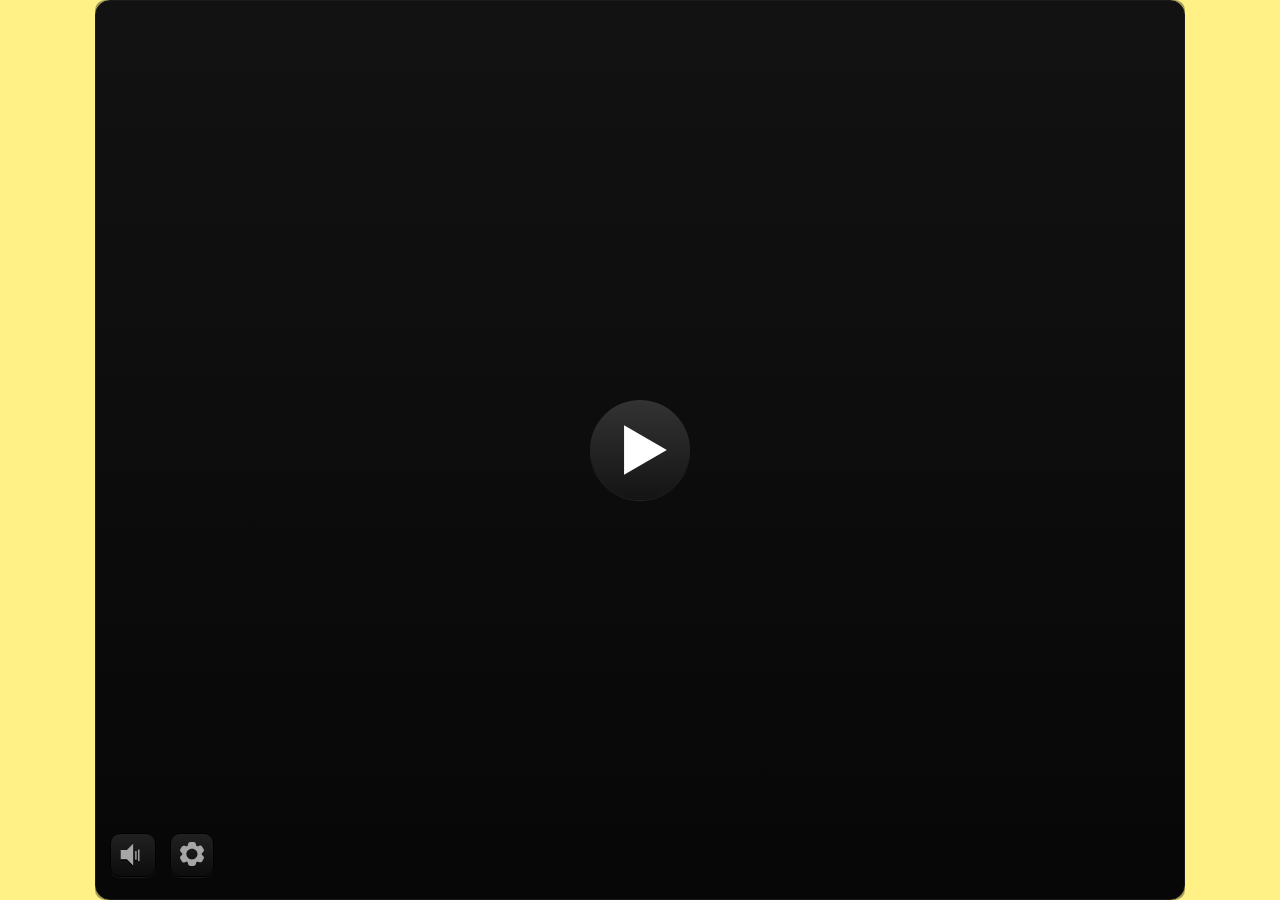
<file: index.html>
<!doctype html>
<html lang="en-US">
<head>
  <meta charset="utf-8">
  <!-- Created using Storyline 3 - http://www.articulate.com  -->
  <!-- version: 3.17.27621.0 -->
  <title>1</title>
  <meta http-equiv="x-ua-compatible" content="IE=edge"/>
  <meta name="viewport" content="width=device-width,initial-scale=1,user-scalable=no,shrink-to-fit=no,minimal-ui"/>
  <meta name="apple-mobile-web-app-capable" content="yes"/>
  <style>
    html, body { height: 100%; padding: 0; margin: 0 }
    #app { height: 100%; width: 100%; }
  </style>
  
  <script>window.THREE = { };</script>
</head>
<body style="background: #FFF185" class="cs-HTML theme-classic">
  <!-- 360 -->
  <script>!function(e){var i=/iPhone/i,o=/iPod/i,n=/iPad/i,t=/(?=.*\bAndroid\b)(?=.*\bMobile\b)/i,d=/Android/i,s=/(?=.*\bAndroid\b)(?=.*\bSD4930UR\b)/i,b=/(?=.*\bAndroid\b)(?=.*\b(?:KFOT|KFTT|KFJWI|KFJWA|KFSOWI|KFTHWI|KFTHWA|KFAPWI|KFAPWA|KFARWI|KFASWI|KFSAWI|KFSAWA)\b)/i,r=/IEMobile/i,h=/(?=.*\bWindows\b)(?=.*\bARM\b)/i,a=/BlackBerry/i,l=/BB10/i,p=/Opera Mini/i,f=/(CriOS|Chrome)(?=.*\bMobile\b)/i,u=/(?=.*\bFirefox\b)(?=.*\bMobile\b)/i,c=new RegExp("(?:Nexus 7|BNTV250|Kindle Fire|Silk|GT-P1000)","i"),w=function(e,i){return e.test(i)},A=function(e){var A=e||navigator.userAgent,v=A.split("[FBAN");if(void 0!==v[1]&&(A=v[0]),this.apple={phone:w(i,A),ipod:w(o,A),tablet:!w(i,A)&&w(n,A),device:w(i,A)||w(o,A)||w(n,A)},this.amazon={phone:w(s,A),tablet:!w(s,A)&&w(b,A),device:w(s,A)||w(b,A)},this.android={phone:w(s,A)||w(t,A),tablet:!w(s,A)&&!w(t,A)&&(w(b,A)||w(d,A)),device:w(s,A)||w(b,A)||w(t,A)||w(d,A)},this.windows={phone:w(r,A),tablet:w(h,A),device:w(r,A)||w(h,A)},this.other={blackberry:w(a,A),blackberry10:w(l,A),opera:w(p,A),firefox:w(u,A),chrome:w(f,A),device:w(a,A)||w(l,A)||w(p,A)||w(u,A)||w(f,A)},this.seven_inch=w(c,A),this.any=this.apple.device||this.android.device||this.windows.device||this.other.device||this.seven_inch,this.phone=this.apple.phone||this.android.phone||this.windows.phone,this.tablet=this.apple.tablet||this.android.tablet||this.windows.tablet,"undefined"==typeof window)return this},v=function(){var e=new A;return e.Class=A,e};"undefined"!=typeof module&&module.exports&&"undefined"==typeof window?module.exports=A:"undefined"!=typeof module&&module.exports&&"undefined"!=typeof window?module.exports=v():"function"==typeof define&&define.amd?define("isMobile",[],e.isMobile=v()):e.isMobile=v()}(this);
    window.isMobile.apple.tablet = window.isMobile.apple.tablet ||
      (navigator.platform === 'MacIntel' && navigator.maxTouchPoints > 1);
    window.isMobile.apple.device = window.isMobile.apple.device || window.isMobile.apple.tablet;
    window.isMobile.tablet = window.isMobile.tablet || window.isMobile.apple.tablet;
    window.isMobile.any = window.isMobile.any || window.isMobile.apple.tablet;
  </script>

  <div id="focus-sink" tabindex="-1"></div>

  <div id="preso"></div>
  <script>
    window.DS = {};
    window.globals = {
      DATA_PATH_BASE: '',
      HAS_FRAME: true,
      HAS_SLIDE: true,

      lmsPresent: false,
      tinCanPresent: false,
      cmi5Present: false,
      aoSupport: false,
      scale: 'show all',
      captureRc: false,
      browserSize: 'fullscreen',
      bgColor: '#FFF185',
      features: '',
      themeName: 'classic',
      preloaderColor: '#FFFFFF',
      suppressAnalytics: true,
      productChannel: 'enterprise',
      publishSource: 'storyline',
      aid: '',
      cid: 'c47d23ad-5dca-4a90-8675-ec1821a27a71',
      playerVersion: '3.17.27621.0',
      maxIosVideoElements: 10,

      
      parseParams: function(qs) {
        if (window.globals.parsedParams != null) {
          return window.globals.parsedParams;
        }
        qs = (qs || window.location.search.substr(1)).split('+').join(' ');
        var params = {},
            tokens,
            re = /[?&]?([^=]+)=([^&]*)/g;

        while (tokens = re.exec(qs)) {
          params[decodeURIComponent(tokens[1]).trim()] =
            decodeURIComponent(tokens[2]).trim();
        }
        window.globals.parsedParams = params;
        return params;
      }

    };

    (function() {

      var classTypes = [ 'desktop', 'mobile', 'phone', 'tablet' ];

      var addDeviceClasses = function(prefix, testObj) {
        var curr, i;
        for (i = 0; i < classTypes.length; i++) {
          curr = classTypes[i];
          if (testObj[curr]) {
            document.body.classList.add(prefix + curr);
          }
        }
      };

      var params = window.globals.parseParams(),
          isDevicePreview = params.devicepreview === '1',
          isPhoneOverride = params.deviceType === 'phone' || (isDevicePreview && params.phone == '1'),
          isTabletOverride = (params.deviceType === 'tablet' || isDevicePreview) && !isPhoneOverride,
          isMobileOverride = isPhoneOverride || isTabletOverride;

      var deviceView = {
        desktop: !window.isMobile.any && !isMobileOverride,
        mobile: window.isMobile.any || isMobileOverride,
        phone: isPhoneOverride || (window.isMobile.phone && !isTabletOverride),
        tablet: isTabletOverride || window.isMobile.tablet
      };

      window.globals.deviceView = deviceView;
      window.isMobile.desktop = !window.isMobile.any;
      window.isMobile.mobile = window.isMobile.any;

      addDeviceClasses('view-', deviceView);

    })();
  </script>
  
  <script src='story_content/user.js' type=text/javascript></script>
  <div class="slide-loader"></div>

  <script>
    if (window.globals.deviceView.isMobile) { var doc = document, loader = doc.body.querySelector('.slide-loader'); [ 1, 2, 3 ].forEach(function(n) { var d = doc.createElement('div'); d.style.backgroundColor = window.globals.preloaderColor; d.classList.add('mobile-loader-dot'); d.classList.add('dot' + n); loader.appendChild(d); }); }
  </script>

  <div class="mobile-load-title-overlay" style="display: none">
    <div class="mobile-load-title">1</div>
  </div>

  <div class="mobile-chrome-warning"></div>

  <script>
    
    if (window.autoSpider && window.vInterfaceObject) {
      document.querySelector('.mobile-load-title-overlay').style.display = 'none';
    }
  </script>

  

  <link rel="stylesheet" href="html5/data/css/output.min.css" data-noprefix/>
</body>
<script src="html5/lib/scripts/bootstrapper.min.js"></script>
</html>
</file>
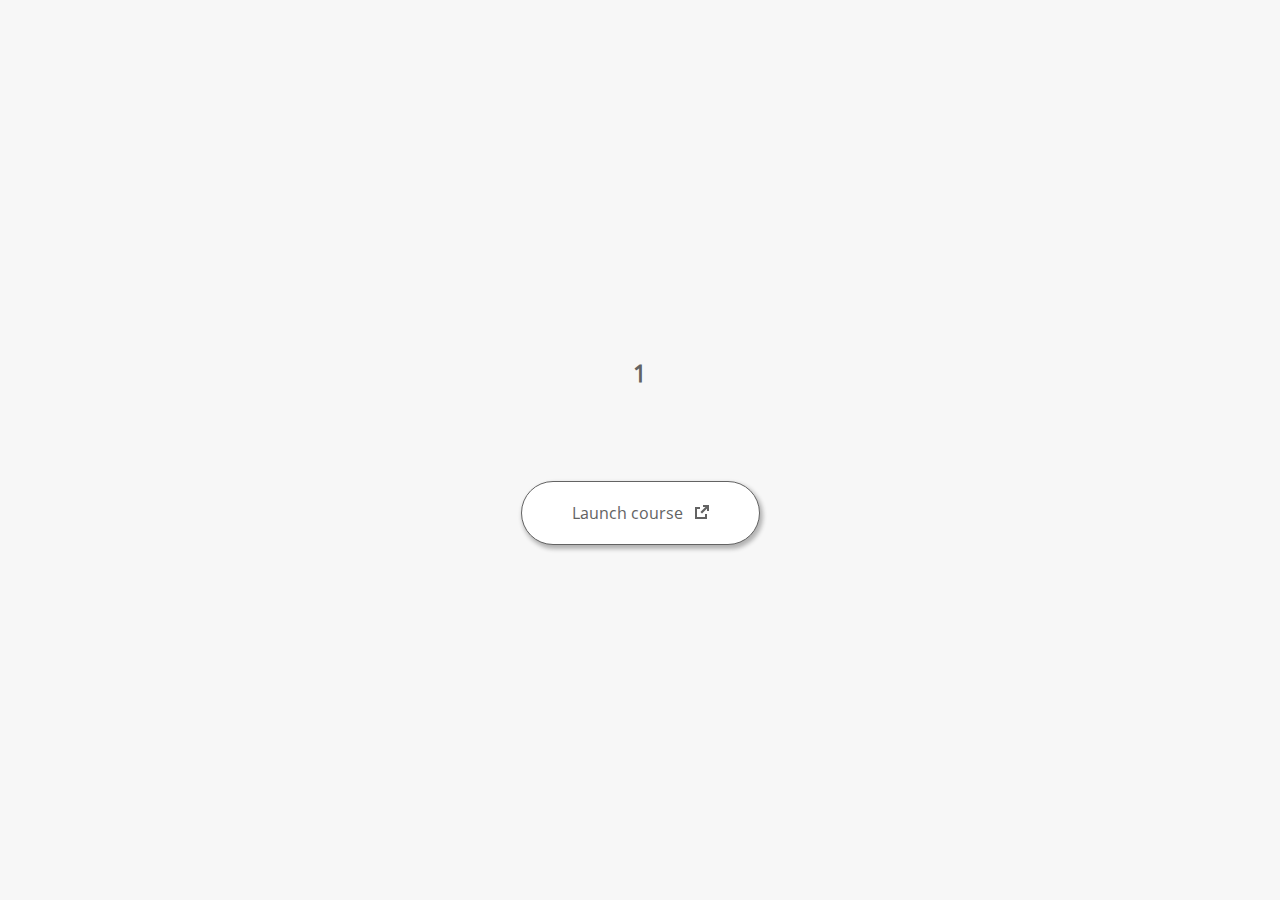
<file: launcher.html>
﻿<html lang="en-US">
	<head>
		<!-- Created using Storyline 3 - http://www.articulate.com  --> 
		<!-- version: 3.17.27621.0 --> 

		<title>1</title>
    <style>
      @font-face {
        font-family: "Open Sans Full";
        font-style: normal;
        font-weight: 400;
        src: local("Open Sans"),
             local("OpenSans"),
             url(html5/lib/stylesheets/mobile-fonts/open-sans-regular.woff) format("woff")
      }
      body {
        background-color: #F7F7F7;
      }
      h1 {
        color: #636363;
        font-family: "Open Sans Full", Helvetica, sans-serif;
        font-size: 150%;
        margin-bottom: 92px;
        padding-bottom: 0;
      }

      button {
        background-color: #FFF;
        border: 1px solid #636363;
        border-radius: 80px;
        box-shadow: 2px 3px 4px 1px rgba(39, 39, 39, 0.33);
        color: #636363;
        font-family: "Open Sans Full", Helvetica, sans-serif;
        font-size: 100%;
        padding: 20px 50px;
      }
      img {
        height: 15px;
        width: 15px;
        margin-left: 8px;
      }
    </style>
		<script>
			
			/******************************************************************************/
			//
			// NOTE TO DEVELOPERS:
			// The following code should be integrated with your web page in order to open
			// the presentation in a new window.  To launch the presentation immediately, 
			// simply copy the code below into your web page.  To launch the presentation
			// when a button or link is clicked, call LaunchPresentation when the onClick
			// event is triggered.
			//
			/******************************************************************************/		
		
		
			var Safari =  (navigator.appVersion.indexOf("Safari") >= 0);
			
			var g_bChromeless = true;
			var g_bResizeable = true;
			var g_nContentWidth = 740;
			var g_nContentHeight = 611;
			var g_strStartPage = "story.html" + document.location.search;
			var g_strBrowserSize = "fullscreen";
		
			function LaunchContent()
			{
				var nWidth = screen.availWidth;
				var nHeight = screen.availHeight;

				if (nWidth > g_nContentWidth && nHeight > g_nContentHeight && g_strBrowserSize != "fullscreen")
				{
					nWidth = g_nContentWidth;
					nHeight = g_nContentHeight;
					
					if (!Safari && !g_bChromeless)
					{
						nWidth += 17;
					}
				}

				// Build the options string
				var strOptions = "width=" + nWidth +",height=" + nHeight;
				if (g_bResizeable)
				{
					strOptions += ",resizable=yes"
				}
				else
				{
					strOptions += ",resizable=no"
				}

				if (g_bChromeless)
				{
					strOptions += ", status=0, toolbar=0, location=0, menubar=0, scrollbars=0";
				}
				else
				{
					strOptions += ", status=1, toolbar=1, location=1, menubar=1, scrollbars=1";
				}

				// Launch the URL
				if (Safari)
				{
					var oWnd = window.open("", "_blank", strOptions);
					oWnd.location = g_strStartPage;
				}
				else
				{
					window.open(g_strStartPage , "_blank", strOptions);
				}
			}

			
			
		</script>
		
	</head>
	
	<body onload="setTimeout('LaunchContent()', 100);">
		<center>
			<table width="100%" height="100%" border="0" cellpadding="0" cellspacing="0">
				<tr>
					<td>
						<center>
              <h1 tabIndex="-1">1</h1>
							<button onclick="LaunchContent()" aria-label="Launch course: opens in new window">Launch course <img src="story_content/external_window.png" style="border-style: none; height: 14px; width: 14px;" tabIndex="-1" aria-hidden="true"/></button>
						</center>
					</td>
				</tr>
			</table>
		</center>
	</body>
</html>
</file>
<file: html5/data/css/output.min.css>
@font-face {
  font-family: 'Open SansBold CharsBold3F3366B0';
  src: url('[data-uri]');
  font-style: normal;
  font-weight: normal;
}
@font-face {
  font-family: 'Open Sans Charset1_ 6JU91C39445';
  src: url('[data-uri]');
  font-style: normal;
  font-weight: normal;
}
@font-face {
  font-family: 'ArialBold Charset1_Bold07D86806';
  src: url('[data-uri]');
  font-style: normal;
  font-weight: normal;
}
@font-face {
  font-family: 'Arial Charset1_ 68YWsY33E78B500';
  src: url('[data-uri]');
  font-style: normal;
  font-weight: normal;
}
@font-face {
  font-family: 'Open Sans Charset0_v9TY33EDE6F2';
  src: url('[data-uri]');
  font-style: normal;
  font-weight: normal;
}
@font-face {
  font-family: 'Open SansBold CharsBoldE47A47C6';
  src: url('[data-uri]');
  font-style: normal;
  font-weight: normal;
}
.cs-HTML {
  background: rgba(255, 241, 133, 1);
}
.cs-npnxnanbnsnfns00000000101 .cs-infopanel  {
  box-shadow: 0 1px 0 rgba(0, 0, 0, 1);
  background: rgba(255, 255, 255, 1);
}
.cs-npnxnanbnsnfns00000000101 .cs-infopanel .cs-link {
  color: rgba(124, 34, 128, 1);
}
.cs-npnxnanbnsnfns00000000101 .cs-infopanel .cs-link:hover {
  color: rgba(0, 0, 238, 1);
}
.cs-npnxnanbnsnfns00000000101 .cs-infopanel .cs-name {
  color: rgba(68, 68, 68, 1);
}
.cs-npnxnanbnsnfns00000000101 .cs-infopanel .cs-title {
  color: rgba(153, 153, 153, 1);
}
.cs-npnxnanbnsnfns00000000101 .cs-infopanelpopup  {
  box-shadow: 0 1px 0 rgba(0, 0, 0, 1);
  background: linear-gradient(180deg, rgba(29, 29, 29, 1) 0%, rgba(11, 11, 11, 1) 100%);
}
.cs-npnxnanbnsnfns00000000101 .cs-infopanelpopup .cs-link {
  color: rgba(255, 255, 255, 1);
}
.cs-npnxnanbnsnfns00000000101 .cs-infopanelpopup .cs-link:hover {
  color: rgba(117, 117, 117, 1);
}
.cs-npnxnanbnsnfns00000000101 .cs-infopanelpopup .cs-name {
  color: rgba(114, 114, 114, 1);
}
.cs-npnxnanbnsnfns00000000101 .cs-infopanelpopup .cs-bio {
  color: rgba(255, 255, 255, 1);
}
.cs-npnxnanbnsnfns00000000101 .cs-timer  {
  color: rgba(255, 255, 255, 1);
}
.cs-npnxnanbnsnfns00000000101 .cs-duration stop:first-child {
  stop-color: rgba(0, 215, 255, 1);
}
.cs-npnxnanbnsnfns00000000101 .cs-duration stop:last-child {
  stop-color: rgba(0, 171, 255, 1);
}
.cs-npnxnanbnsnfns00000000101 .cs-elapsed stop:first-child {
  stop-color: rgba(254, 227, 71, 1);
}
.cs-npnxnanbnsnfns00000000101 .cs-elapsed stop:last-child {
  stop-color: rgba(252, 204, 42, 1);
}
.cs-npnxnanbnsnfns00000000101 .cs-timer .cs-pie .cs-innerstroke {
  stroke: rgba(255, 255, 255, 1);
}
.cs-npnxnanbnsnfns00000000101 .cs-timer .cs-pie .cs-innerborder {
  stroke: rgba(204, 204, 204, 1);
}
.cs-npnxnanbnsnfns00000000101 .cs-window  {
  box-shadow: 0 8px 5px rgba(0, 0, 0, 0.2);
  border-color: rgba(29, 29, 29, 1);
  background: rgba(42, 42, 42, 1);
  color: rgba(255, 255, 255, 1);
}
.cs-npnxnanbnsnfns00000000101 .cs-window .cs-diva {
  border-color: rgba(49, 49, 49, 1);
}
.cs-npnxnanbnsnfns00000000101 .cs-window .cs-divb {
  border-color: rgba(14, 14, 14, 1);
}
.cs-npnxnanbnsnfns00000000101 .cs-editor .cs-editor-slide {
  color: rgba(255, 255, 255, 1);
}
.cs-npnxnanbnsnfns00000000101 .cs-editor .cs-editor-html {
  color: rgba(255, 255, 255, 1);
}
.cs-npnxnanbnsnfns00000000101 .cs-editor .cs-editor-button {
  text-shadow: 0 1px 0 rgba(0, 0, 0, 1);
  color: rgba(255, 255, 255, 1);
  border-color: rgba(3, 3, 3, 1);
  background: linear-gradient(180deg, rgba(51, 51, 51, 1) 0%, rgba(20, 20, 20, 1) 100%);
}
.cs-npnxnanbnsnfns00000000101 .cs-editor .cs-editor-button:hover {
  background: linear-gradient(180deg, rgba(58, 58, 58, 1) 0%, rgba(12, 12, 12, 1) 100%);
}
.cs-npnxnanbnsnfns00000000101 .cs-editor .cs-editor-button:active {
  background: linear-gradient(180deg, rgba(20, 20, 20, 1) 0%, rgba(50, 50, 50, 1) 100%);
}
.cs-npnxnanbnsnfns00000000101 .cs-listitem  {
  color: rgba(255, 255, 255, 1);
  border-color: rgba(52, 52, 52, 1);
}
.cs-npnxnanbnsnfns00000000101 .cs-listitem.cs-viewed {
  color: rgba(135, 135, 135, 1);
}
.cs-npnxnanbnsnfns00000000101 .cs-listitem.cs-selected {
  color: rgba(255, 255, 255, 1);
  background: rgba(63, 63, 63, 1);
}
.cs-npnxnanbnsnfns00000000101 .cs-listitem.cs-selected:hover {
  background: rgba(63, 63, 63, 1);
}
.cs-npnxnanbnsnfns00000000101 .cs-listitem.cs-selected.hover {
  background: rgba(63, 63, 63, 1);
}
.cs-npnxnanbnsnfns00000000101 .cs-listitem.cs-selected:focus {
  background: rgba(63, 63, 63, 1);
}
.cs-npnxnanbnsnfns00000000101 .cs-listitem .cs-icon-carrot {
  fill: rgba(255, 255, 255, 1);
}
.cs-npnxnanbnsnfns00000000101 .cs-listitem .cs-icon-carrot .cs-shadow {
  fill: rgba(0, 0, 0, 1);
}
.cs-npnxnanbnsnfns00000000101 .cs-listitem:hover {
  background: rgba(49, 49, 49, 1);
}
.cs-npnxnanbnsnfns00000000101 .cs-listitem.hover {
  background: rgba(49, 49, 49, 1);
}
.cs-npnxnanbnsnfns00000000101 .cs-listitem:focus {
  background: rgba(49, 49, 49, 1);
}
.cs-npnxnanbnsnfns00000000101 .cs-glossary  {
  color: rgba(255, 255, 255, 1);
}
.cs-npnxnanbnsnfns00000000101 .cs-glossary .cs-scrolling-panel {
  background: rgba(51, 51, 51, 1);
}
.cs-npnxnanbnsnfns00000000101 .cs-glossary .cs-term.cs-selected .cs-choice-list-trigger {
  color: rgba(255, 255, 255, 1);
  background: rgba(63, 63, 63, 1);
}
.cs-npnxnanbnsnfns00000000101 .cs-glossary .cs-term.cs-selected .cs-choice-list-trigger:focus {
  color: rgba(255, 255, 255, 1);
  background: rgba(63, 63, 63, 1);
}
.cs-npnxnanbnsnfns00000000101 .cs-glossary .cs-term:hover .cs-choice-list-trigger {
  background: rgba(28, 28, 28, 1);
}
.cs-npnxnanbnsnfns00000000101 .cs-glossary .cs-term.hover .cs-choice-list-trigger {
  background: rgba(28, 28, 28, 1);
}
.cs-npnxnanbnsnfns00000000101 .cs-glossary .cs-term .cs-choice-list-trigger:focus {
  background: rgba(28, 28, 28, 1);
}
.cs-npnxnanbnsnfns00000000101 .cs-glossary .cs-diva {
  border-color: rgba(61, 61, 61, 1);
}
.cs-npnxnanbnsnfns00000000101 .cs-glossary .cs-divb {
  border-color: rgba(32, 32, 32, 1);
}
.cs-npnxnanbnsnfns00000000101 .cs-glossary .cs-divc {
  border-color: rgba(61, 61, 61, 1);
}
.cs-npnxnanbnsnfns00000000101 .cs-glossary .cs-heading {
  color: rgba(255, 255, 255, 1);
}
.cs-npnxnanbnsnfns00000000101 .cs-resource .cs-separator {
  border-color: rgba(44, 44, 44, 1);
}
.cs-npnxnanbnsnfns00000000101 .cs-outline  {
  color: rgba(255, 255, 255, 1);
}
.cs-npnxnanbnsnfns00000000101 .cs-outline .cs-diva {
  border-color: rgba(28, 28, 28, 1);
}
.cs-npnxnanbnsnfns00000000101 .cs-outline .cs-divb {
  border-color: rgba(54, 54, 54, 1);
}
.cs-npnxnanbnsnfns00000000101 .cs-outline .cs-divc {
  border-color: rgba(52, 52, 52, 1);
}
.cs-npnxnanbnsnfns00000000101 .cs-outline .cs-search-filter:hover {
  color: rgba(117, 117, 117, 1);
}
.cs-npnxnanbnsnfns00000000101 .cs-outline .cs-search-filter.hover {
  color: rgba(117, 117, 117, 1);
}
.cs-npnxnanbnsnfns00000000101 .cs-transcript  {
  color: rgba(255, 255, 255, 1);
}
.cs-npnxnanbnsnfns00000000101 .cs-transcript .cs-div {
  border-color: rgba(44, 44, 44, 1);
}
.cs-npnxnanbnsnfns00000000101 .cs-tabs:not(.topmenu-item) {
  color: rgba(114, 114, 114, 1);
}
.cs-npnxnanbnsnfns00000000101 .cs-tabs .cs-inner-button:not(.topmenu-item) {
  text-shadow: 0 1px 0 rgba(0, 0, 0, 1);
}
.cs-npnxnanbnsnfns00000000101 .cs-tabs:hover:not(.topmenu-item) {
  color: rgba(82, 84, 84, 1);
}
.cs-npnxnanbnsnfns00000000101 .cs-tabs.cs-selected {
  background: rgba(36, 36, 36, 1);
  color: rgba(255, 255, 255, 1);
}
.cs-npnxnanbnsnfns00000000101 .cs-seekcontrol  {
  background: linear-gradient(180deg, rgba(51, 51, 51, 1) 0%, rgba(20, 20, 20, 1) 100%);
  border-color: rgba(3, 3, 3, 1);
}
.cs-npnxnanbnsnfns00000000101 .cs-seekcontrol .cs-button:hover .cs-icon {
  fill: rgba(255, 255, 255, 1);
}
.cs-npnxnanbnsnfns00000000101 .cs-seekcontrol .cs-button.hover .cs-icon {
  fill: rgba(255, 255, 255, 1);
}
.cs-npnxnanbnsnfns00000000101 .cs-seekcontrol .cs-button .cs-icon-shadow {
  fill: rgba(0, 0, 0, 1);
}
.cs-npnxnanbnsnfns00000000101 .cs-seekcontrol .cs-button .cs-icon {
  fill: rgba(255, 255, 255, 1);
}
.cs-npnxnanbnsnfns00000000101 .cs-seekcontrol .cs-seek .cs-fill {
  background: rgba(255, 255, 255, 1);
}
.cs-npnxnanbnsnfns00000000101 .cs-seekcontrol .cs-seek {
  background: rgba(34, 34, 34, 1);
  border-color: rgba(26, 26, 26, 1);
}
.cs-npnxnanbnsnfns00000000101 .cs-searchinput .cs-input {
  color: rgba(45, 45, 45, 1);
  border-color: rgba(32, 32, 32, 1);
  background: rgba(255, 255, 255, 1);
}
.cs-npnxnanbnsnfns00000000101 .cs-searchinput .cs-input:focus {
  color: rgba(45, 45, 45, 1);
  background: rgba(255, 255, 255, 1);
}
.cs-npnxnanbnsnfns00000000101 .cs-searchinput .cs-input:hover {
  box-shadow: inset 0 0 1px 0 rgba(235, 148, 113, 0);
}
.cs-npnxnanbnsnfns00000000101 .cs-searchinput .cs-input.hover {
  box-shadow: inset 0 0 1px 0 rgba(235, 148, 113, 0);
}
.cs-npnxnanbnsnfns00000000101 .cs-searchinput .cs-button .cs-icon {
  fill: rgba(255, 255, 255, 1);
}
.cs-npnxnanbnsnfns00000000101 .cs-searchinput .cs-button:hover {
  fill: linear-gradient(180deg, rgba(58, 58, 58, 1) 0%, rgba(12, 12, 12, 1) 100%);
}
.cs-npnxnanbnsnfns00000000101 .cs-searchinput .cs-button.hover {
  fill: linear-gradient(180deg, rgba(58, 58, 58, 1) 0%, rgba(12, 12, 12, 1) 100%);
}
.cs-npnxnanbnsnfns00000000101 .cs-menu  {
  box-shadow: 0 1px 0 rgba(14, 14, 14, 1);
  background: rgba(36, 36, 36, 1);
}
.cs-npnxnanbnsnfns00000000101 .cs-topmenu-item.active .cs-tab {
  background: rgba(36, 36, 36, 1);
}
.cs-npnxnanbnsnfns00000000101 .cs-logo  {
  box-shadow: 0 1px 0 rgba(0, 0, 0, 1);
  background: rgba(255, 255, 255, 1);
}
.cs-npnxnanbnsnfns00000000101 .cs-checkbox  {
  color: rgba(255, 255, 255, 1);
}
.cs-npnxnanbnsnfns00000000101 .cs-checkbox:hover {
  border-color: rgba(156, 156, 156, 1);
}
.cs-npnxnanbnsnfns00000000101 .cs-checkbox.hover {
  border-color: rgba(156, 156, 156, 1);
}
.cs-npnxnanbnsnfns00000000101 .cs-checkbox .cs-box {
  color: rgba(255, 255, 255, 1);
  border-color: rgba(22, 22, 22, 1);
}
.cs-npnxnanbnsnfns00000000101 .cs-checkbox .cs-box:checked::after {
  color: rgba(43, 196, 0, 1);
}
.cs-npnxnanbnsnfns00000000101 .cs-checkbox .cs-box.checked.after {
  color: rgba(43, 196, 0, 1);
}
.cs-npnxnanbnsnfns00000000101 .cs-button  {
  text-shadow: 0 1px 0 rgba(0, 0, 0, 1);
  color: rgba(255, 255, 255, 1);
  border-color: rgba(3, 3, 3, 1);
  background: linear-gradient(180deg, rgba(51, 51, 51, 1) 0%, rgba(20, 20, 20, 1) 100%);
  box-shadow: 0 1px 0 rgba(37, 37, 37, 1);
}
.cs-npnxnanbnsnfns00000000101 .cs-button .cs-icon {
  fill: rgba(255, 255, 255, 1);
}
.cs-npnxnanbnsnfns00000000101 .cs-button .cs-icon-shadow {
  fill: rgba(0, 0, 0, 1);
}
.cs-npnxnanbnsnfns00000000101 .cs-button:hover {
  background: linear-gradient(180deg, rgba(58, 58, 58, 1) 0%, rgba(12, 12, 12, 1) 100%);
}
.cs-npnxnanbnsnfns00000000101 .cs-button.hover {
  background: linear-gradient(180deg, rgba(58, 58, 58, 1) 0%, rgba(12, 12, 12, 1) 100%);
}
.cs-npnxnanbnsnfns00000000101 .cs-button:active {
  background: linear-gradient(180deg, rgba(20, 20, 20, 1) 0%, rgba(50, 50, 50, 1) 100%);
}
.cs-npnxnanbnsnfns00000000101 .cs-button.cs-disabled:hover {
  background: linear-gradient(180deg, rgba(51, 51, 51, 1) 0%, rgba(20, 20, 20, 1) 100%);
}
.cs-npnxnanbnsnfns00000000101 .cs-button.cs-disabled.hover {
  background: linear-gradient(180deg, rgba(51, 51, 51, 1) 0%, rgba(20, 20, 20, 1) 100%);
}
.cs-npnxnanbnsnfns00000000101 .cs-button.cs-disabled:active {
  background: linear-gradient(180deg, rgba(51, 51, 51, 1) 0%, rgba(20, 20, 20, 1) 100%);
}
.cs-npnxnanbnsnfns00000000101 .cs-button.cs-volume:hover {
  background: linear-gradient(180deg, rgba(51, 51, 51, 1) 0%, rgba(20, 20, 20, 1) 100%);
}
.cs-npnxnanbnsnfns00000000101 .cs-button.cs-volume.hover {
  background: linear-gradient(180deg, rgba(51, 51, 51, 1) 0%, rgba(20, 20, 20, 1) 100%);
}
.cs-npnxnanbnsnfns00000000101 .cs-button.cs-volume:active {
  background: linear-gradient(180deg, rgba(51, 51, 51, 1) 0%, rgba(20, 20, 20, 1) 100%);
}
.cs-npnxnanbnsnfns00000000101.cs-base  {
  color: rgba(255, 255, 255, 1);
  border-color: rgba(41, 41, 41, 1);
  background: linear-gradient(180deg, rgba(29, 29, 29, 1) 0%, rgba(11, 11, 11, 1) 100%);
}
.cs-npnxnanbnsnfns00000000101.cs-base .cs-separator .cs-diva {
  background: rgba(14, 14, 14, 1);
}
.cs-npnxnanbnsnfns00000000101.cs-base .cs-separator .cs-divb {
  background: rgba(49, 49, 49, 1);
}
.cs-npnxnanbnsnfns00000000101.cs-base .cs-topmenu-item.active .cs-tab {
  border-color: rgba(14, 14, 14, 1);
}
.cs-npnxnanbnsnfns00000000101.cs-base .cs-topmenu-item.active .cs-panel {
  border-color: rgba(14, 14, 14, 1);
}
.cs-npnxnanbnsnfns00000000101.cs-base .cs-left {
  background: linear-gradient(180deg, rgba(27, 27, 27, 1) 0%, rgba(10, 10, 10, 1) 100%);
}
.cs-npnxnanbnsnfns00000000101.cs-base .cs-area-primary .cs-slide-container {
  background: linear-gradient(180deg, rgba(29, 29, 29, 1) 0%, rgba(11, 11, 11, 1) 100%);
}
.cs-npnxnanbnsnfns00000000101 .cs-volume::-moz-range-thumb {
  border-color: rgba(28, 28, 28, 1);
  box-shadow: inset 0 0 1px 0 rgba(90, 90, 90, 1);
  background: rgba(76, 76, 76, 1);
}
.cs-npnxnanbnsnfns00000000101 .cs-volume::-ms-thumb {
  border-color: rgba(28, 28, 28, 1);
  box-shadow: inset 0 0 1px 0 rgba(90, 90, 90, 1);
  background: rgba(76, 76, 76, 1);
}
.cs-npnxnanbnsnfns00000000101 .cs-volume::-webkit-slider-thumb {
  border-color: rgba(28, 28, 28, 1);
  box-shadow: inset 0 0 1px 0 rgba(90, 90, 90, 1);
  background: rgba(76, 76, 76, 1);
}
.cs-npnxnanbnsnfns00000000101 .cs-volume::-moz-range-track {
  border-color: rgba(73, 73, 73, 1);
  background: rgba(49, 49, 49, 1);
}
.cs-npnxnanbnsnfns00000000101 .cs-volume::-ms-track {
  border-color: rgba(73, 73, 73, 1);
  background: rgba(49, 49, 49, 1);
}
.cs-npnxnanbnsnfns00000000101 .cs-volume::-webkit-slider-runnable-track {
  border-color: rgba(73, 73, 73, 1);
  background: rgba(49, 49, 49, 1);
}
body.show-focus .tab-focus-box {
  border-color: rgba(255, 255, 0, 1);
}
.skipnav {
  border-color: rgba(255, 255, 0, 1);
}
.fn-npnxnanbsnfns00000000101 {
  font-family: 'Open SansD6FFC9F9';
  -webkit-font-variant-ligatures: no-common-ligatures;
  font-variant-ligatures: no-common-ligatures;
}
.fn-pxabnsnfns00000000101 {
  font-family: 'Open SansD6FFC9F9';
  -webkit-font-variant-ligatures: no-common-ligatures;
  font-variant-ligatures: no-common-ligatures;
}
.fn-npxnabnsnfns00000000101 {
  font-family: 'Open SansD6FFC9F9';
  -webkit-font-variant-ligatures: no-common-ligatures;
  font-variant-ligatures: no-common-ligatures;
}
.fn-npnxnanbnsnfns00000000101 {
  font-family: 'Open SansD6FFC9F9';
  -webkit-font-variant-ligatures: no-common-ligatures;
  font-variant-ligatures: no-common-ligatures;
}
.fn-pxabnsnfns00000000100 {
  font-family: 'Open SansD6FFC9F9';
  -webkit-font-variant-ligatures: no-common-ligatures;
  font-variant-ligatures: no-common-ligatures;
}
@font-face {
  font-family: 'Open SansD6FFC9F9';
  src: url('[data-uri]');
  font-style: normal;
  font-weight: bold;
}
@font-face {
  font-family: 'Open SansD6FFC9F9';
  src: url('[data-uri]');
  font-style: normal;
  font-weight: normal;
}
.cs-InvalidPromptSlide .cs-6OtvVArAGcv-InvalidPromptSlide-btn0 {
  color: rgba(255, 255, 255, 1);
  border-color: rgba(3, 3, 3, 1);
  background: linear-gradient(180deg, rgba(51, 51, 51, 1) 0%, rgba(20, 20, 20, 1) 100%);
  text-shadow: 0 1px 0 rgba(0, 0, 0, 1);
}
.cs-InvalidPromptSlide .cs-6OtvVArAGcv-InvalidPromptSlide-btn0 .cs-html {
  color: rgba(255, 255, 255, 1);
}
.cs-InvalidPromptSlide .cs-6OtvVArAGcv-InvalidPromptSlide-btn0 .cs-slide {
  border-color: rgba(255, 255, 255, 1);
}
.cs-InvalidPromptSlide .cs-6OtvVArAGcv-InvalidPromptSlide-btn0:hover {
  background: linear-gradient(180deg, rgba(58, 58, 58, 1) 0%, rgba(12, 12, 12, 1) 100%);
}
.cs-InvalidPromptSlide .cs-6OtvVArAGcv-InvalidPromptSlide-btn0:active {
  background: linear-gradient(180deg, rgba(20, 20, 20, 1) 0%, rgba(50, 50, 50, 1) 100%);
}
.cs-PrintPromptSlide .cs-6OtvVArAGcv-PrintPromptSlide-btn0 {
  color: rgba(255, 255, 255, 1);
  border-color: rgba(3, 3, 3, 1);
  background: linear-gradient(180deg, rgba(51, 51, 51, 1) 0%, rgba(20, 20, 20, 1) 100%);
  text-shadow: 0 1px 0 rgba(0, 0, 0, 1);
}
.cs-PrintPromptSlide .cs-6OtvVArAGcv-PrintPromptSlide-btn0 .cs-html {
  color: rgba(255, 255, 255, 1);
}
.cs-PrintPromptSlide .cs-6OtvVArAGcv-PrintPromptSlide-btn0 .cs-slide {
  border-color: rgba(255, 255, 255, 1);
}
.cs-PrintPromptSlide .cs-6OtvVArAGcv-PrintPromptSlide-btn0:hover {
  background: linear-gradient(180deg, rgba(58, 58, 58, 1) 0%, rgba(12, 12, 12, 1) 100%);
}
.cs-PrintPromptSlide .cs-6OtvVArAGcv-PrintPromptSlide-btn0:active {
  background: linear-gradient(180deg, rgba(20, 20, 20, 1) 0%, rgba(50, 50, 50, 1) 100%);
}
.cs-ScrollPromptSlide .cs-6OtvVArAGcv-ScrollPromptSlide-btn0 {
  color: rgba(255, 255, 255, 1);
  border-color: rgba(3, 3, 3, 1);
  background: linear-gradient(180deg, rgba(51, 51, 51, 1) 0%, rgba(20, 20, 20, 1) 100%);
  text-shadow: 0 1px 0 rgba(0, 0, 0, 1);
}
.cs-ScrollPromptSlide .cs-6OtvVArAGcv-ScrollPromptSlide-btn0 .cs-html {
  color: rgba(255, 255, 255, 1);
}
.cs-ScrollPromptSlide .cs-6OtvVArAGcv-ScrollPromptSlide-btn0 .cs-slide {
  border-color: rgba(255, 255, 255, 1);
}
.cs-ScrollPromptSlide .cs-6OtvVArAGcv-ScrollPromptSlide-btn0:hover {
  background: linear-gradient(180deg, rgba(58, 58, 58, 1) 0%, rgba(12, 12, 12, 1) 100%);
}
.cs-ScrollPromptSlide .cs-6OtvVArAGcv-ScrollPromptSlide-btn0:active {
  background: linear-gradient(180deg, rgba(20, 20, 20, 1) 0%, rgba(50, 50, 50, 1) 100%);
}
.cs-ExternalInterfaceErrorSlide .cs-buttonOK {
  color: rgba(255, 255, 255, 1);
  border-color: rgba(3, 3, 3, 1);
  background: linear-gradient(180deg, rgba(51, 51, 51, 1) 0%, rgba(20, 20, 20, 1) 100%);
  text-shadow: 0 1px 0 rgba(0, 0, 0, 1);
}
.cs-ExternalInterfaceErrorSlide .cs-buttonOK .cs-html {
  color: rgba(255, 255, 255, 1);
}
.cs-ExternalInterfaceErrorSlide .cs-buttonOK .cs-slide {
  border-color: rgba(255, 255, 255, 1);
}
.cs-ExternalInterfaceErrorSlide .cs-buttonOK:hover {
  background: linear-gradient(180deg, rgba(58, 58, 58, 1) 0%, rgba(12, 12, 12, 1) 100%);
}
.cs-ExternalInterfaceErrorSlide .cs-buttonOK:active {
  background: linear-gradient(180deg, rgba(20, 20, 20, 1) 0%, rgba(50, 50, 50, 1) 100%);
}
</file>
